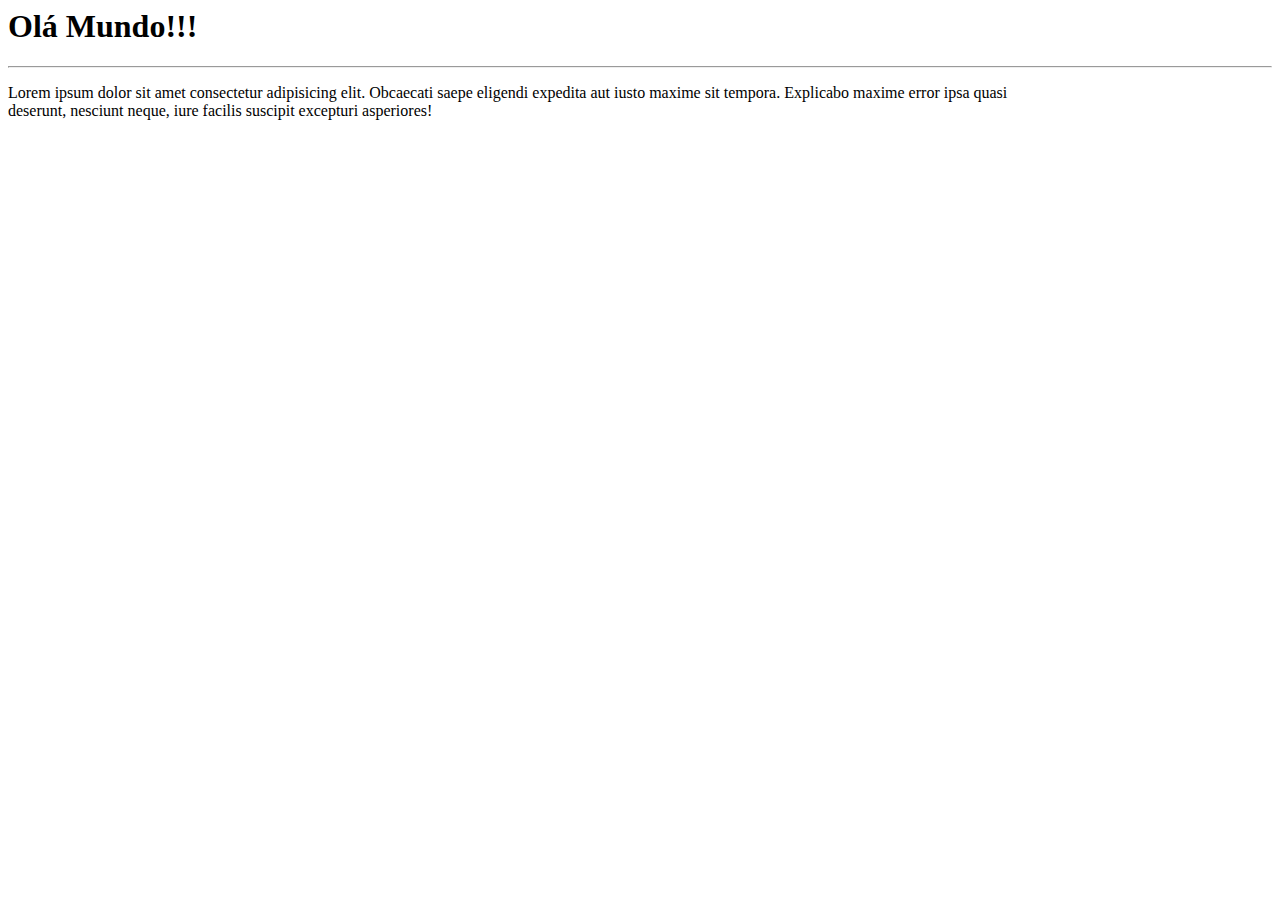
<file: Aula2104a1205/index.html>
<html>
    <head>
        <title> Olá </title>  
    </head>
    <body>
        <h1> Olá Mundo!!! </h1>
        <hr />

        <p>
            Lorem ipsum dolor sit amet consectetur adipisicing elit. Obcaecati saepe eligendi expedita aut iusto maxime sit tempora. Explicabo maxime error ipsa quasi<br /> deserunt, nesciunt neque, iure facilis suscipit excepturi asperiores!
        </p>
    </body>
</html>
</file>
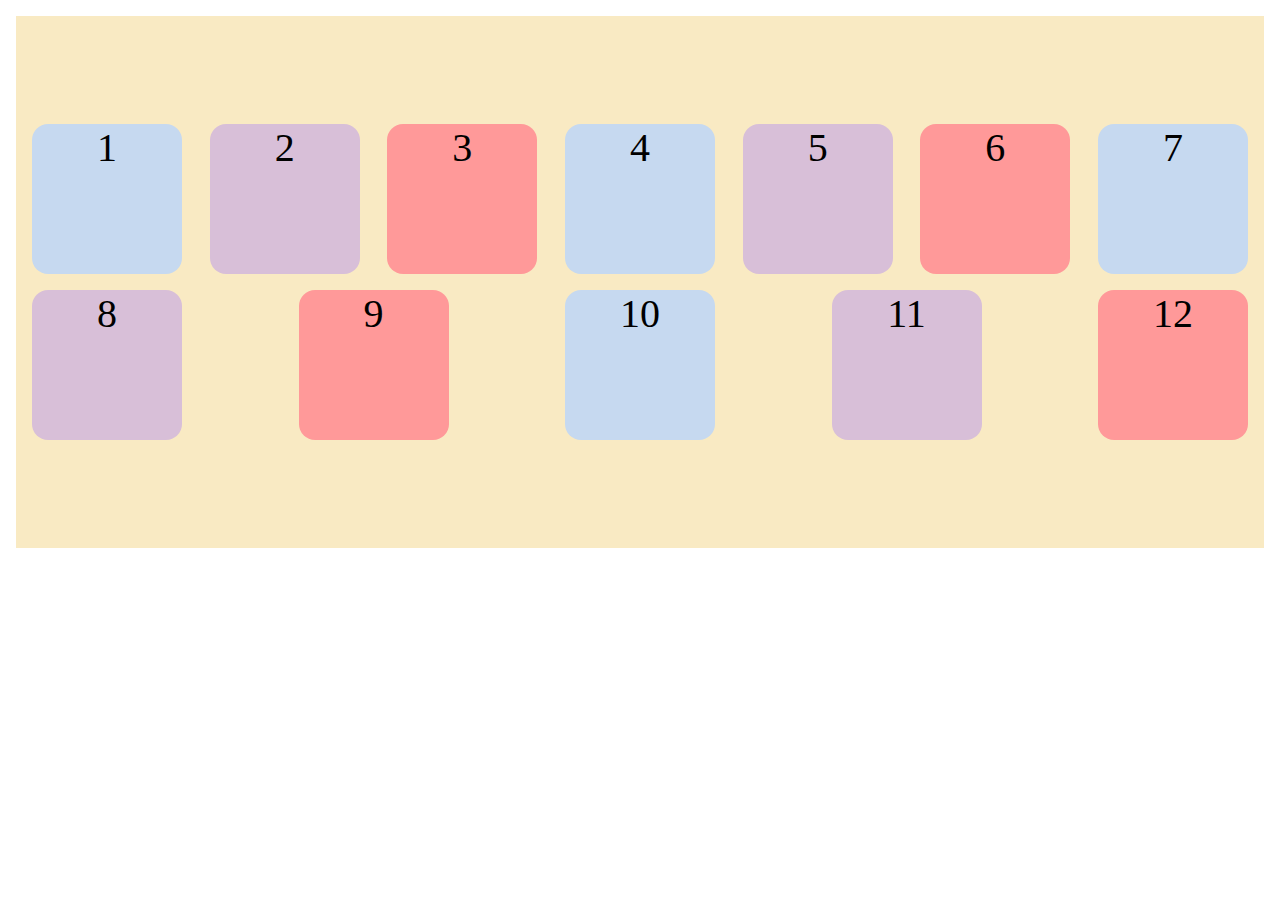
<file: Flexbox/index.html>
<html>
<head>
    <title>Exemplo Flexbox</title>
    <style>
        .container{
            background-color: #F9EAC3;
            padding: 16px;
            height: 500px;
            margin: 16px;
            /* border: solid 10px; */
            display: flex;
            flex-direction: row; 
            justify-content: space-between; /*horizontal */
            /* align-items: center;  */
            flex-wrap: wrap;
            align-content: center;
            row-gap: 16px;
            column-gap: 16px;
        }
        *{
            margin: 0;
        }
        .caixa-1{
            background-color: #C6D9F0;
            height: 150px;
            width: 150px;
            text-align: center;
            font-size: 40px;
            border-radius: 16px;
        }
        .caixa-2{
            background-color: #D8BFD8;
            height: 150px;
            width: 150px;
            text-align: center;
            font-size: 40px;
            border-radius: 16px;
        }
        .caixa-3{
            background-color: #FF9999;
            height: 150px;
            width: 150px;
            text-align: center;
            font-size: 40px;
            border-radius: 16px;
        }

    </style>
</head>
<body>
    <main class="container">
        <div class="caixa-1">1</div>
        <div class="caixa-2">2</div>
        <div class="caixa-3">3</div>
        <div class="caixa-1">4</div>
        <div class="caixa-2">5</div>
        <div class="caixa-3">6</div>
        <div class="caixa-1">7</div>
        <div class="caixa-2">8</div>
        <div class="caixa-3">9</div>
        <div class="caixa-1">10</div>
        <div class="caixa-2">11</div>
        <div class="caixa-3">12</div>
    </main>
</body>
</html>
</file>
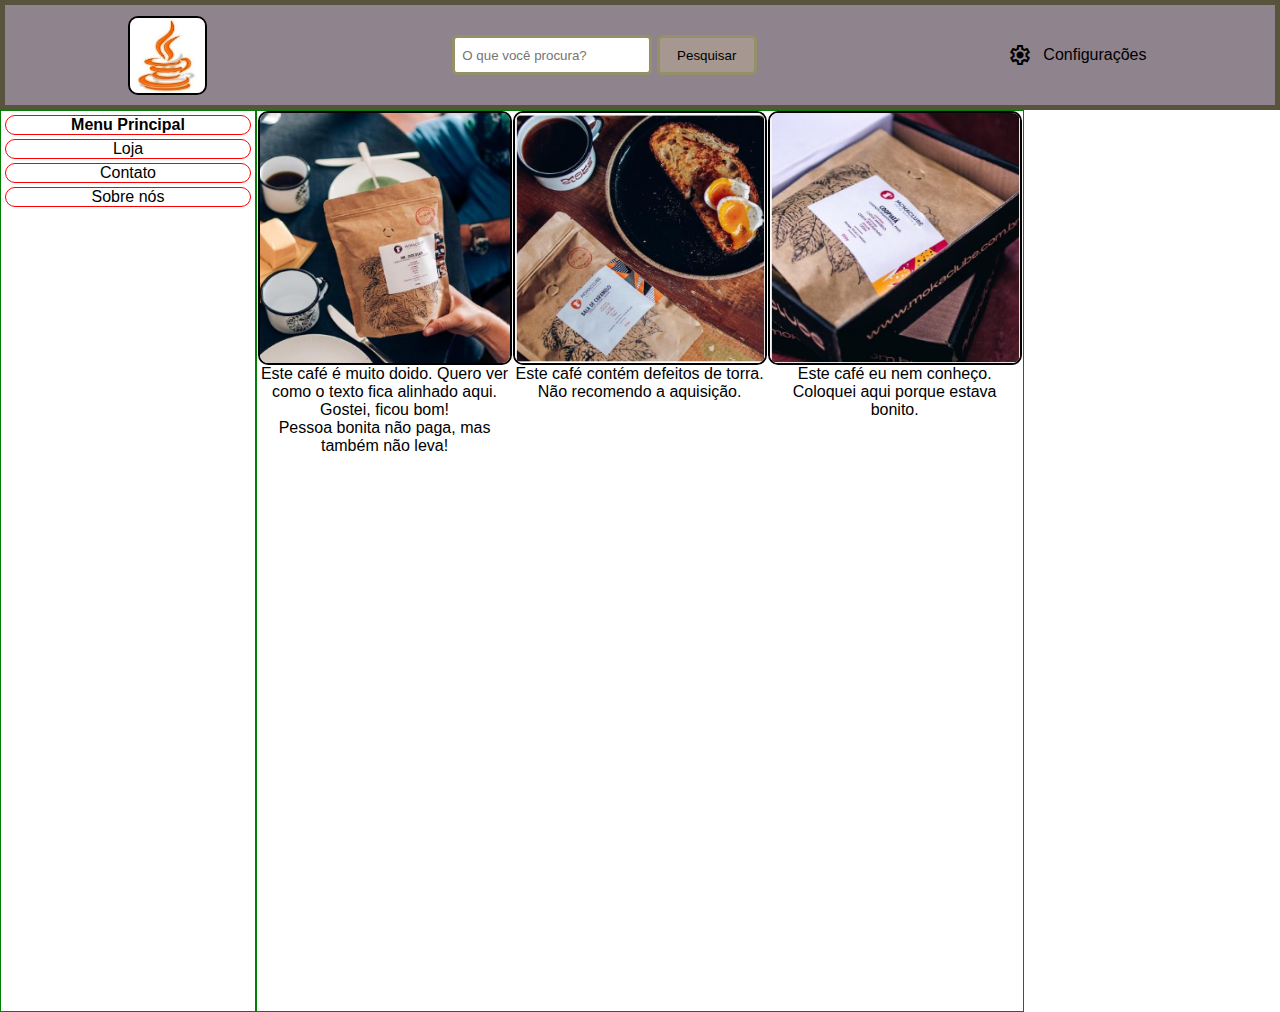
<file: layoutPadrao/index.html>
<html>
    <head>
        <title>Exemplo layout padrão</title>
        <link href="./layout.css" rel="stylesheet" type="text/css">
        <link rel="stylesheet" href="https://fonts.googleapis.com/css2?family=Material+Symbols+Outlined:opsz,wght,FILL,GRAD@48,400,0,0"/>
    </head>
        <body>
           <header>
               <div><img src="./cafe.jpg" height="75px" width="75px" alt="Logo do café" title="Logo do café"></div>
               <div>
                   <form action=""> 
                    <input id="pesquisa" type="text" placeholder="O que você procura?">
                    <input id="bt_pesquisar" type="button" value="Pesquisar" title="Botão de pesquisa">
                   </form>
                </div>
               <div id="config">
                   <span class="material-symbols-outlined"> settings </span>
                    Configurações
                </div>
           </header>
           <main>
               <div id="lateral">
                   <ul>
                       <li><h4> Menu Principal </h4></li>
                       <li> Loja </li>
                       <li> Contato </li>
                       <li> Sobre nós </li>
                   </ul> 
                </div>
                <div id="central">
                   <div> 
                       <img class="cafe" src="./cafe3.PNG" alt="">
                       <p> Este café é muito doido. Quero ver como o texto fica alinhado aqui. Gostei, ficou bom! </p>
                       <p>Pessoa bonita não paga, mas também não leva!</p>
                    </div>
                   <div>
                        <img class="cafe" src="./cafe1.PNG" alt="">
                        <p>Este café contém defeitos de torra. Não recomendo a aquisição.</p>
                    </div>
                   <div>
                        <img class="cafe" src="./cafe2.PNG" alt="">
                        <p>Este café eu nem conheço. Coloquei aqui porque estava bonito.</p>
                    </div>
               </div>
               <div id="outrolado">
                <div style="width:auto">
                    <iframe allow="fullscreen" frameBorder="0" height="250" src="https://giphy.com/embed/u2NfZw4Arfe3gQtI8x/video" width="270px"> </iframe>
                </div>
                <div>
                <iframe src="https://giphy.com/embed/687qS11pXwjCM" width="270px" height="250" frameBorder="0" class="giphy-embed" allowFullScreen></iframe><p><a href="https://giphy.com/gifs/hoppip-coffee-time-adventure-687qS11pXwjCM"></a></p>
                </div>
            </div>

           </main> 
        </body>
</html>
</file>
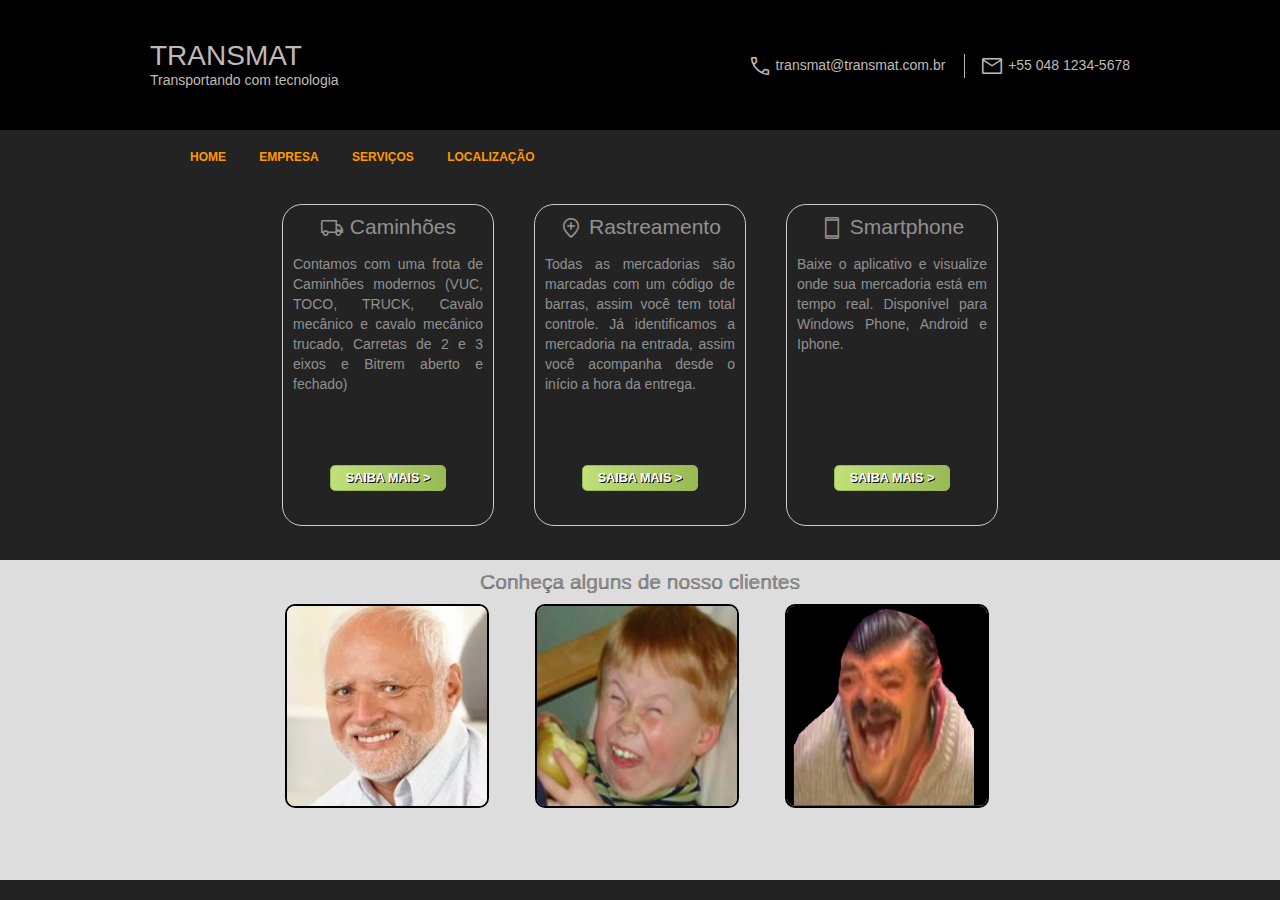
<file: Transportadora/index.html>
<html>
    <head>
        <title> Transportadora </title>
        <link rel="stylesheet" href="./transmat.css" type="text/css">
        <!-- <link rel="stylesheet" href="https://fonts.googleapis.com/css2?family=Material+Symbols+Outlined:opsz,wght,FILL,GRAD@48,400,0,0" /> -->
        <link rel="stylesheet" href="https://fonts.googleapis.com/css2?family=Material+Symbols+Outlined:opsz,wght,FILL,GRAD@20..48,100..700,0..1,-50..200" />

    </head>
    <body>
    <div id="topo">
        <header>
            <div id="grupo">
                <h1><a href="index.html"> TRANSMAT </a></h1>
                <h2>Transportando com tecnologia</h2>
            </div>
            <div id="header-contato">
                <ul> 
                    <li>
                        <span class="material-symbols-outlined"> call </span>
                        <a href="#"> transmat@transmat.com.br</a>
                    </li>
                    <li>
                        <span class="material-symbols-outlined"> mail </span>
                        +55 048 1234-5678
                    </li>
                </ul>
            </div>
        </header>
    </div>

    <nav class="home">
            <ul>
                    <li class="link_home">
                        <a href="index.html" title="Página Inicial"> Home </a>
                    </li>
                    <li>
                        <a href="empresa.html" title="Nossa Empresa"> Empresa </a>
                    </li>
                    <li>
                        <a href="servico.html" title="Serviços"> Serviços </a>
                    </li>
                    <li>
                        <a href="localizacao.html" title="Localização"> Localização </a>
                    </li>
            </ul>
    </nav>
    <main>
        <section class="sectionMain">
            <article>
                <h1>
                    <span class="material-symbols-outlined"> local_shipping </span>
                    Caminhões
                </h1>
                <p>
                    Contamos com uma frota de Caminhões modernos
                    (VUC, TOCO, TRUCK, Cavalo mecânico e cavalo
                    mecânico trucado, Carretas de 2 e 3 eixos e
                    Bitrem aberto e fechado)
                </p>
            </article>
            
            <footer>
                <a href="#" class="botao saiba_mais_caminhoes">
                    Saiba mais >
                </a>
            </footer>
        </section>
        <section class="sectionMain">
            <article>
                <h1>
                    <span class="material-symbols-outlined"> add_location </span>
                    Rastreamento
                </h1>
                <p>
                    Todas as mercadorias são marcadas com um código
                    de barras, assim você tem total controle. Já identificamos
                    a mercadoria na entrada, assim você acompanha desde o início
                    a hora da entrega.
                </p>
            </article>
            
            <footer>
                <a href="#" class="botao saiba_mais_rastreamento">
                    Saiba mais >
                </a>
            </footer>
        </section>
        <section class="sectionMain">
            <article>
                <h1>
                    <span class="material-symbols-outlined"> smartphone </span>
                    Smartphone
                </h1>
                <p>
                    Baixe o aplicativo e visualize onde sua mercadoria está
                    em tempo real. Disponível para Windows Phone,
                    Android e Iphone.
                </p>
            </article>
            
            <footer>
                <a href="#" class="botao saiba_mais_smartphone">
                    Saiba mais >
                </a>
            </footer>
        </section>
    </main>
    <section id="sectionCliente">
        <h1>Conheça alguns de nosso clientes</h1>
        <div id="conteudoCliente">
            <article> 
                <figure>
                    <img src="./happyCostm.PNG" alt="Cliente satisfeito">
                </figure>
            </article>
            <article> 
                <figure>
                    <img src="./happyCostm2.PNG" alt="Cliente satisfeito">
                </figure>
            </article>
            <article>
                <figure>
                    <img src="./happyCostm3.PNG" alt="Cliente satisfeito">
                </figure> </article>
        </div>
        
    </section>
    </body>

</html>
</file>
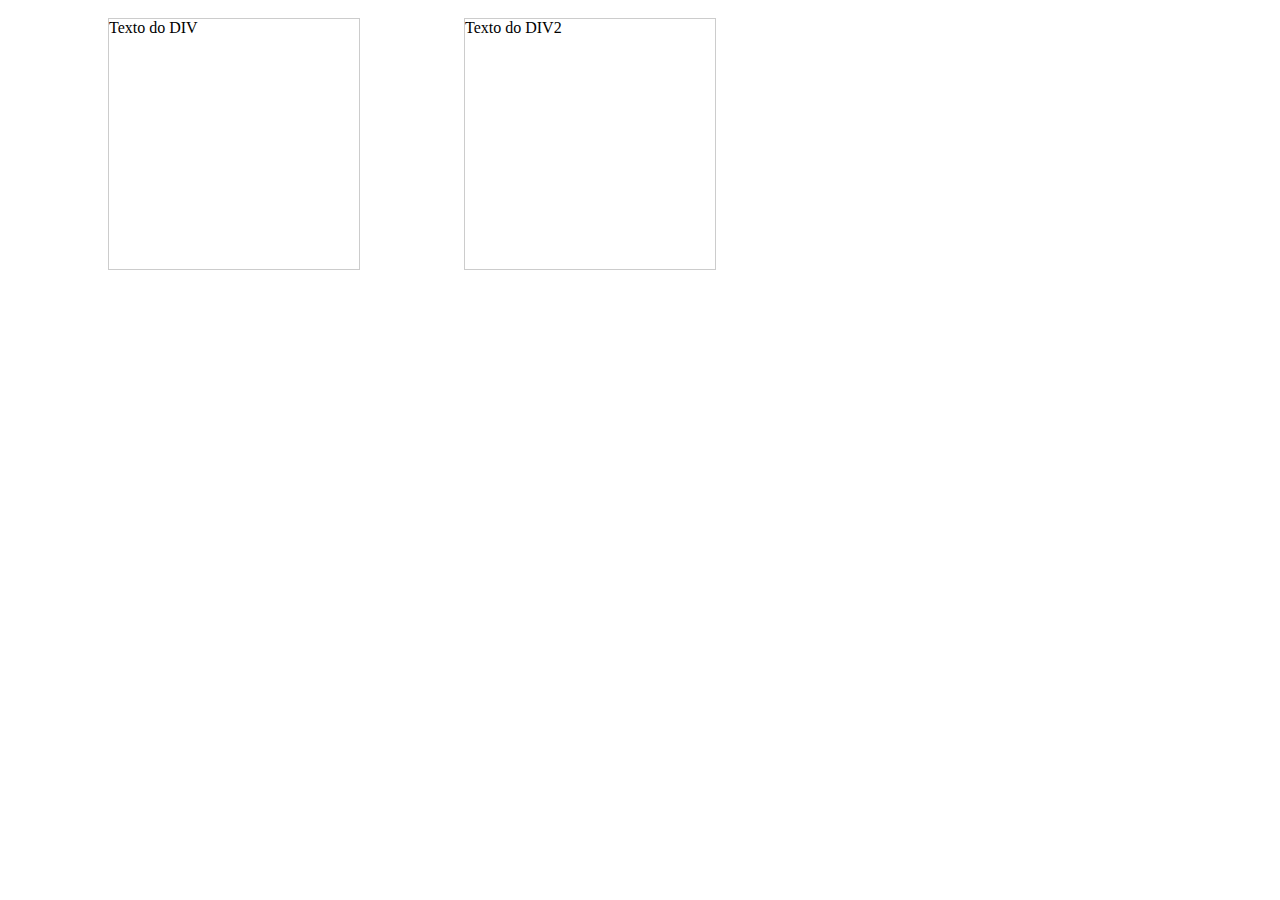
<file: Aula2104a1205/div.html>
<html>
    <head>
        <title>Exemplo com elemento DIV</title>
        <style>
            div{
                border: 1px solid #CCC;
                width: 250px;
                height: 250px;
                margin-top: 10px;
                margin-left: 100px;
                /* margin-left: auto;
                margin-right: auto; */
                display: inline-block;
            }
        </style>
    </head>
    <body>
        <div>Texto do DIV</div>
        <div>Texto do DIV2</div>
    </body>
</html>
</file>
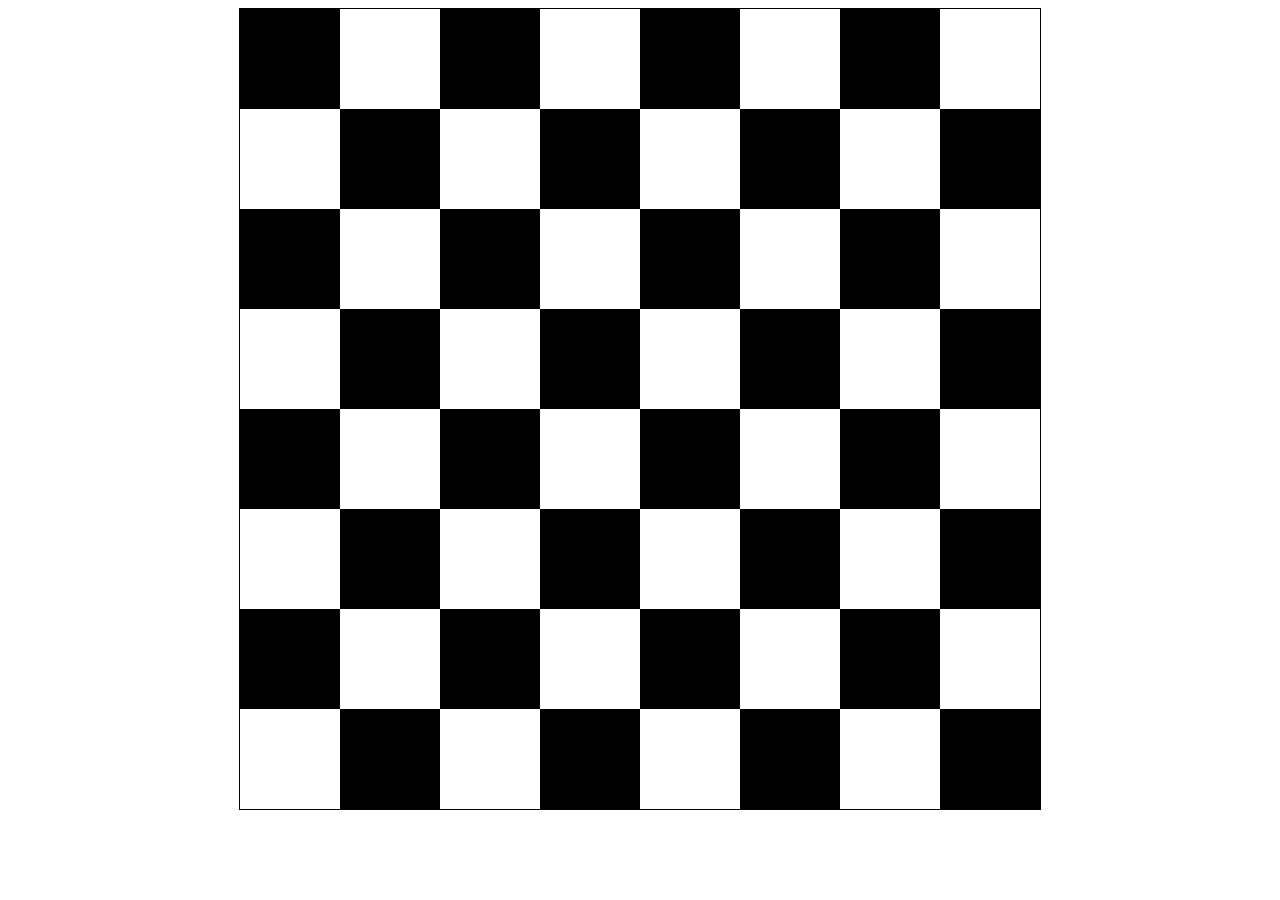
<file: Aula2104a1205/exercicio1.html>
<html>
<head>
    <title>Document</title>
    <style>
        #total{
            width: 800px;
            height: 800px;
            margin-left: auto;
            margin-right: auto;
            border: 1px solid #000;
            /* font-size: 0px; */
        }
        .config{
            width: 100px;
            height: 100px;
            border: 0px solid #000;
            float: left;
            /* display: inline-block; */
        }
        .black{
            background-color: #000;
        }
        .white{
            background-color: #ffffff;
        }
    </style>
</head>

<body>
    <div id="total">
        <div class="black config"></div>
        <div class="white config"></div>
        <div class="black config"></div>
        <div class="white config"></div>
        <div class="black config"></div>
        <div class="white config"></div>
        <div class="black config"></div>
        <div class="white config"></div>

        <div class="white config"></div>
        <div class="black config"></div>
        <div class="white config"></div>
        <div class="black config"></div>
        <div class="white config"></div>
        <div class="black config"></div>
        <div class="white config"></div>
        <div class="black config"></div>

        <div class="black config"></div>
        <div class="white config"></div>
        <div class="black config"></div>
        <div class="white config"></div>
        <div class="black config"></div>
        <div class="white config"></div>
        <div class="black config"></div>
        <div class="white config"></div>

        <div class="white config"></div>
        <div class="black config"></div>
        <div class="white config"></div>
        <div class="black config"></div>
        <div class="white config"></div>
        <div class="black config"></div>
        <div class="white config"></div>
        <div class="black config"></div>
        <div class="black config"></div>
        <div class="white config"></div>
        <div class="black config"></div>
        <div class="white config"></div>
        <div class="black config"></div>
        <div class="white config"></div>
        <div class="black config"></div>
        <div class="white config"></div>

        <div class="white config"></div>
        <div class="black config"></div>
        <div class="white config"></div>
        <div class="black config"></div>
        <div class="white config"></div>
        <div class="black config"></div>
        <div class="white config"></div>
        <div class="black config"></div>
        <div class="black config"></div>
        <div class="white config"></div>
        <div class="black config"></div>
        <div class="white config"></div>
        <div class="black config"></div>
        <div class="white config"></div>
        <div class="black config"></div>
        <div class="white config"></div>

        <div class="white config"></div>
        <div class="black config"></div>
        <div class="white config"></div>
        <div class="black config"></div>
        <div class="white config"></div>
        <div class="black config"></div>
        <div class="white config"></div>
        <div class="black config"></div>


    </div>
    
</body>
</html>
</file>
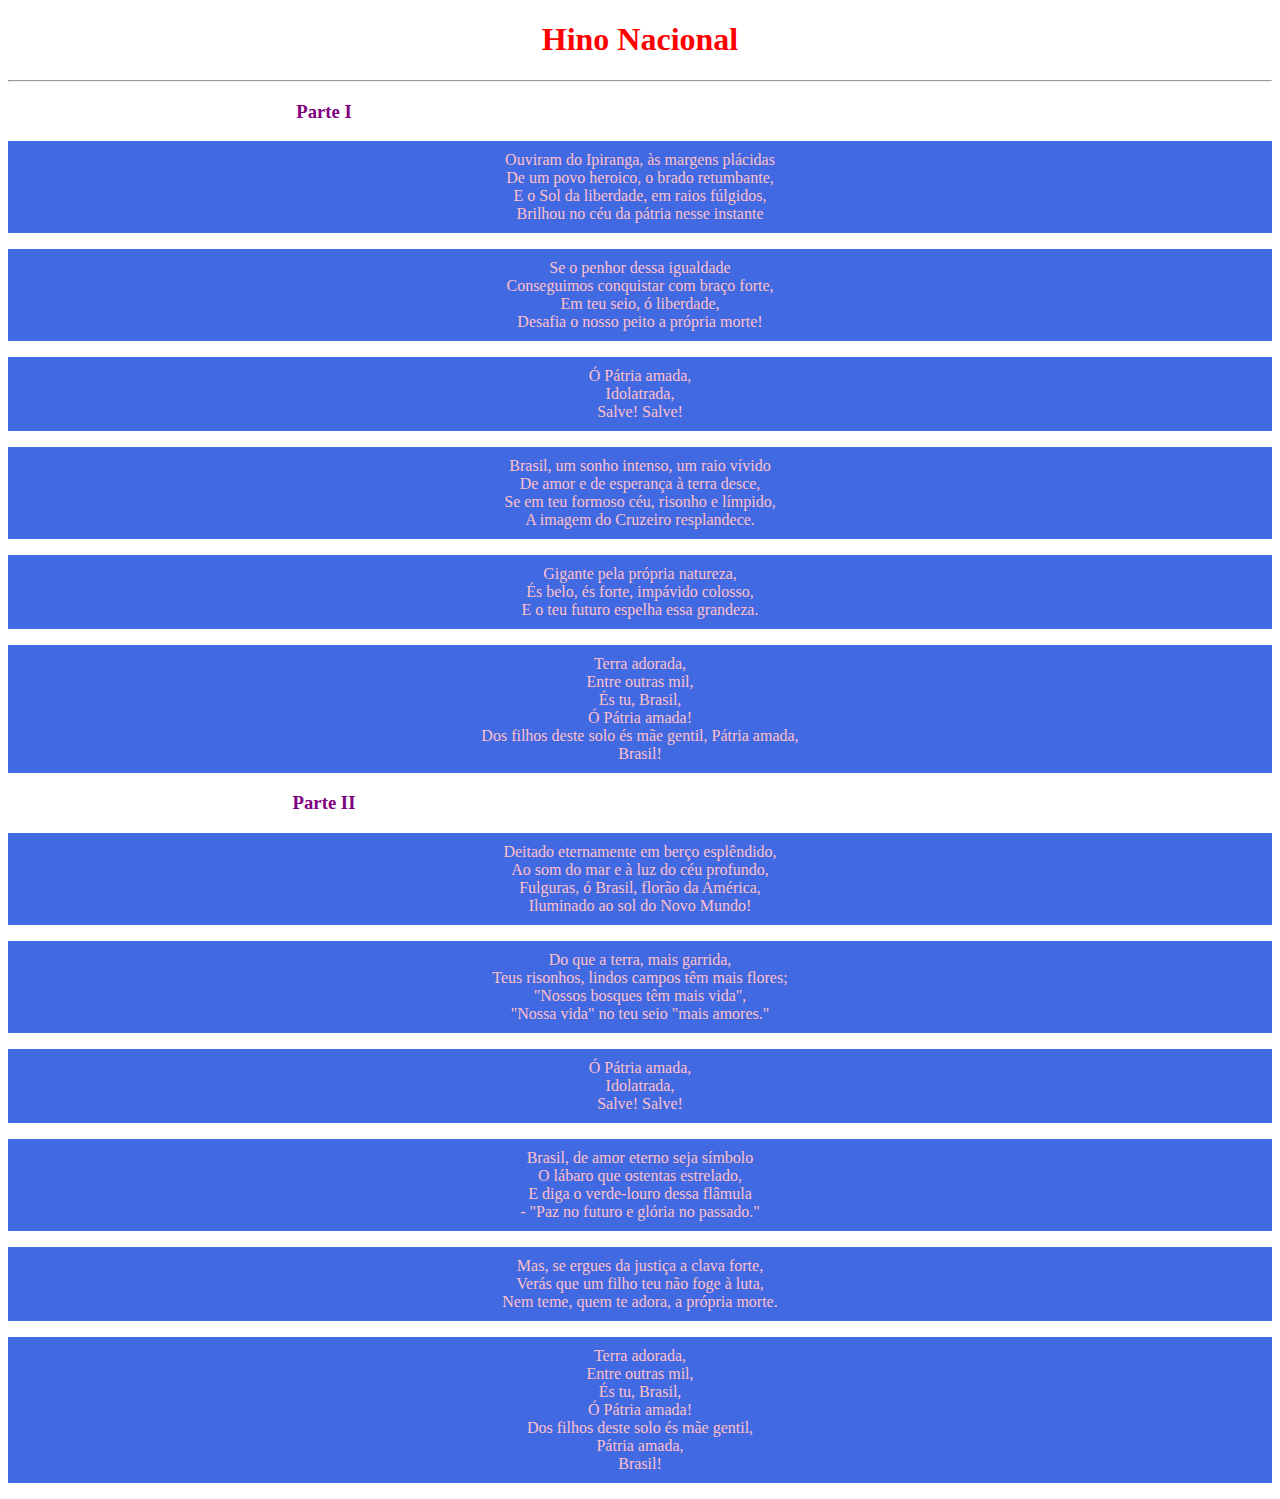
<file: Aula2104a1205/hinoNacional.html>
<!DOCTYPE html>
<html lang="pt">
<head>
    <meta charset="UTF-8">
    <meta name="viewport" content="width=device-width, initial-scale=1.0">
    <title>Hino Nacional</title>
    <style>
        h1, h3, p{
           color: red;
           text-align: center; 
        } 

        h3{
            display: flex;
           color: purple;
           text-align: center; 
           justify-content: space-around;
           align-items: center;
           width: 50%;
        } 

        p{
           color: pink;
           padding: 10px;
           background-color: royalblue;
        }    
    </style>
</head>
<body>
    <h1>Hino Nacional</h1>
    <hr />

    <h3> Parte I </h3>
    <p>
        Ouviram do Ipiranga, às margens plácidas <br />
        De um povo heroico, o brado retumbante, <br />
        E o Sol da liberdade, em raios fúlgidos, <br />
        Brilhou no céu da pátria nesse instante <br />
    </p>

    <p>
        Se o penhor dessa igualdade <br />
        Conseguimos conquistar com braço forte, <br />
        Em teu seio, ó liberdade, <br />
        Desafia o nosso peito a própria morte! <br />
    </p>

    <p>
        Ó Pátria amada, <br />
        Idolatrada, <br />
        Salve! Salve! <br />
    </p>

    <p>
        Brasil, um sonho intenso, um raio vívido<br />
        De amor e de esperança à terra desce,<br />
        Se em teu formoso céu, risonho e límpido,<br />
        A imagem do Cruzeiro resplandece.<br />
    </p>
    
    <p>
        Gigante pela própria natureza,<br />
        És belo, és forte, impávido colosso,<br />
        E o teu futuro espelha essa grandeza.<br />
    </p>

    <p>
        Terra adorada,<br />
        Entre outras mil,<br />
        És tu, Brasil,<br />
        Ó Pátria amada!<br />
        Dos filhos deste solo és mãe gentil,
        Pátria amada,<br />
        Brasil!<br />
    </p>

    <h3> Parte II </h3>

    <p>
        Deitado eternamente em berço esplêndido,<br />
        Ao som do mar e à luz do céu profundo,<br />
        Fulguras, ó Brasil, florão da América,<br />
        Iluminado ao sol do Novo Mundo!<br />
    </p>

    <p>
        Do que a terra, mais garrida,<br />
        Teus risonhos, lindos campos têm mais flores;<br />
        "Nossos bosques têm mais vida",<br />
        "Nossa vida" no teu seio "mais amores."  <br /> 
    </p>

    <p>
        Ó Pátria amada,<br />
        Idolatrada,<br />
        Salve! Salve! <br />
    </p>

    <p>
        Brasil, de amor eterno seja símbolo<br />
        O lábaro que ostentas estrelado,<br />
        E diga o verde-louro dessa flâmula<br />
        - "Paz no futuro e glória no passado." <br />
    </p>

    <p>
        Mas, se ergues da justiça a clava forte,<br />
        Verás que um filho teu não foge à luta,<br />
        Nem teme, quem te adora, a própria morte.<br />
    </p>

    <p>
        Terra adorada,<br />
        Entre outras mil,<br />
        És tu, Brasil,<br />
        Ó Pátria amada!<br />
        Dos filhos deste solo és mãe gentil,<br />
        Pátria amada,<br />
        Brasil!<br />
    </p> 

</body>
</html>
</file>
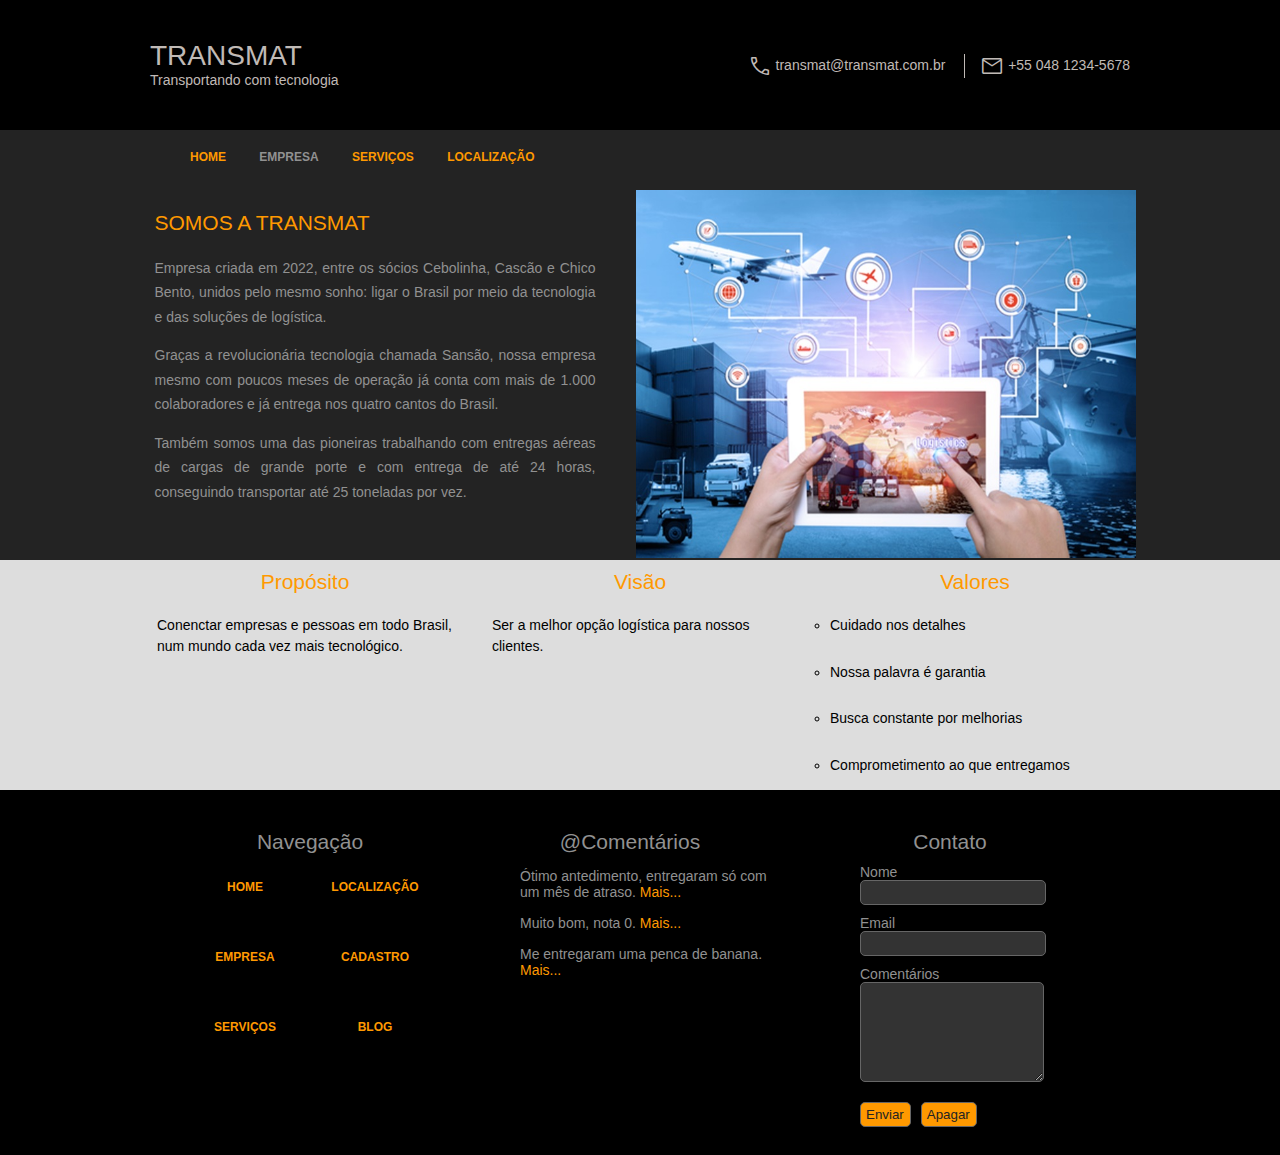
<file: Transportadora/empresa.html>
<html>
    <head>
        <title> Transportadora </title>
        <link rel="stylesheet" href="./transmat.css" type="text/css">
        <!-- <link rel="stylesheet" href="https://fonts.googleapis.com/css2?family=Material+Symbols+Outlined:opsz,wght,FILL,GRAD@48,400,0,0" /> -->
        <link rel="stylesheet" href="https://fonts.googleapis.com/css2?family=Material+Symbols+Outlined:opsz,wght,FILL,GRAD@20..48,100..700,0..1,-50..200" />

    </head>
    <body>
    <div id="topo">
        <header>
            <div id="grupo">
                <h1><a href="index.html"> TRANSMAT </a></h1>
                <h2>Transportando com tecnologia</h2>
            </div>
            <div id="header-contato">
                <ul> 
                    <li>
                        <span class="material-symbols-outlined"> call </span>
                        <a href="#"> transmat@transmat.com.br</a>
                    </li>
                    <li>
                        <span class="material-symbols-outlined"> mail </span>
                        +55 048 1234-5678
                    </li>
                </ul>
            </div>
        </header>
    </div>

    <nav class="home">
            <ul>
                    <li>
                        <a href="index.html"  title="Página Inicial"> Home </a>
                    </li>
                    <li class="active">
                        <a href="empresa.html" title="Nossa Empresa"> Empresa </a>
                    </li>
                    <li>
                        <a href="servicos.html" title="Serviços"> Serviços </a>
                    </li>
                    <li>
                        <a href="localizacao.html" title="Localização"> Localização </a>
                    </li>
            </ul>
    </nav>
    <main id="conteudoEmpresa">
        <div class="empresa">
            <div class="textoEmpresa">
                <h1>SOMOS A TRANSMAT</h1>
                <p>Empresa criada em 2022, entre os sócios Cebolinha, Cascão e Chico Bento,
                    unidos pelo mesmo sonho: ligar o Brasil por meio da tecnologia e das soluções
                    de logística.
                </p>
                <p>
                    Graças a revolucionária tecnologia chamada Sansão, nossa empresa mesmo com poucos
                    meses de operação já conta com mais de 1.000 colaboradores e já entrega nos quatro cantos do Brasil.                    
                </p>
                <p>
                   Também somos uma das pioneiras trabalhando com entregas aéreas de cargas de grande porte e com entrega de até 24 horas,
                   conseguindo transportar até 25 toneladas por vez.
                </p>
            </div>
        </div>
        <div class="empresaImg">
            <img src="empresa.jpg" alt="">
        </div>
    </main>
    <section id="sectionValores">
        <div class="valPropVis">
       <div class="proposito">
            <h2>Propósito</h2>
            <p>Conenctar empresas e pessoas em todo Brasil, num mundo cada vez mais tecnológico.</p>
       </div>
       <div class="visao">
            <h2>Visão</h2>
            <p>Ser a melhor opção logística para nossos clientes.</p>
       </div>
       <div class="valores">
            <h2>Valores</h2>
            <ul id="listValores">
                <li>Cuidado nos detalhes</li>
                <li>Nossa palavra é garantia</li>
                <li>Busca constante por melhorias</li>
                <li>Comprometimento ao que entregamos</li>
            </ul>
       </div>
    </div>
    </section>
        <div id="containerrodape">
            <footer id="rodape">
                <nav id="rodape_nav">
                    <h2 class="rodape_title" id="nav_footer">Navegação</h2>
                    <ul class="links_rodape">
                        <li><a href="index.html">Home</a></li>
                        <li><a>Empresa</a></li>
                        <li><a>Serviços</a></li>
                        <li><a>Localização</a></li>
                        <li><a>Cadastro</a></li>
                        <li><a>Blog</a></li>
                    </ul>
                </nav>
                <div id="rodape_comentario">
                    <h2 class="rodape_title">@Comentários</h2>
                    <ul>
                        <li><span>Ótimo antedimento, entregaram só com um mês de atraso.</span>
                            <a>Mais...</a>
                        </li>

                        <li><span>Muito bom, nota 0.</span>
                            <a>Mais...</a>
                        </li>

                        <li><span>Me entregaram uma penca de banana.</span>
                            <a>Mais...</a>
                        </li>
                    </ul>
                </div>
                <div id="caixa_formulario">
                    <h2 class="rodape_title">Contato</h2>
                    <form action="" method="POST">
                        <label>Nome</label>
                        <input type="text" name="nome">
                        <label>Email</label>
                        <input type="email" name="email">
                        <label>Comentários</label>
                        <textarea name="comentario" maxlength="140"></textarea>
                        <div id="botoes">
                            <input type="submit" value="Enviar">
                            <input type="reset" value="Apagar">
                        </div>
                    </form>
                </div>
            </footer>
        </div>
    </body>

</html>
</file>
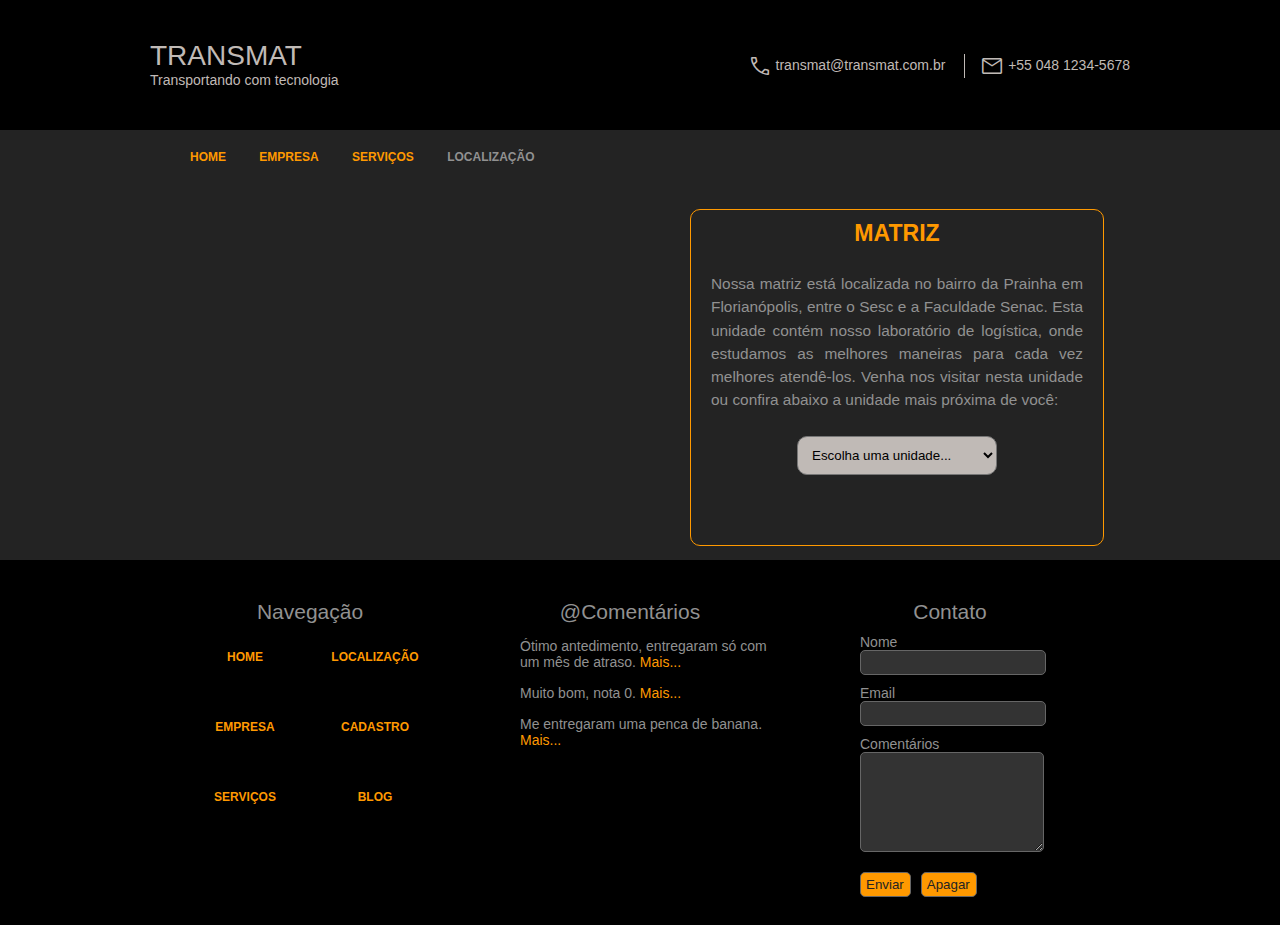
<file: Transportadora/localizacao.html>
<html>
    <head>
        <title> Transportadora </title>
        <link rel="stylesheet" href="./transmat.css" type="text/css">
        <!-- <link rel="stylesheet" href="https://fonts.googleapis.com/css2?family=Material+Symbols+Outlined:opsz,wght,FILL,GRAD@48,400,0,0" /> -->
        <link rel="stylesheet" href="https://fonts.googleapis.com/css2?family=Material+Symbols+Outlined:opsz,wght,FILL,GRAD@20..48,100..700,0..1,-50..200" />

    </head>
    <body>
    <div id="topo">
        <header>
            <div id="grupo">
                <h1><a href="index.html"> TRANSMAT </a></h1>
                <h2>Transportando com tecnologia</h2>
            </div>
            <div id="header-contato">
                <ul> 
                    <li>
                        <span class="material-symbols-outlined"> call </span>
                        <a href="#"> transmat@transmat.com.br</a>
                    </li>
                    <li>
                        <span class="material-symbols-outlined"> mail </span>
                        +55 048 1234-5678
                    </li>
                </ul>
            </div>
        </header>
    </div>

    <nav class="home">
            <ul>
                    <li>
                        <a href="index.html"  title="Página Inicial"> Home </a>
                    </li>
                    <li>
                        <a href="empresa.html" title="Nossa Empresa"> Empresa </a>
                    </li>
                    <li>
                        <a href="servicos.html" title="Serviços"> Serviços </a>
                    </li>
                    <li class="active">
                        <a href="localizacao.html" title="Localização"> Localização </a>
                    </li>
            </ul>
    </nav>
    <main class="main_localizacao">
        <iframe src="https://www.google.com/maps/embed?pb=!1m18!1m12!1m3!1d3039.9362693320604!2d-48.54667960849314!3d-27.603250567496083!2m3!1f0!2f0!3f0!3m2!1i1024!2i768!4f13.1!3m3!1m2!1s0x95273831874b03cf%3A0x738d23b15d5cc78b!2sFaculdade%20Senac%20Florian%C3%B3polis!5e0!3m2!1spt-BR!2sbr!4v1658792168811!5m2!1spt-BR!2sbr" width="500" height="370" style="border:0;" allowfullscreen="" loading="lazy" referrerpolicy="no-referrer-when-downgrade"></iframe>
        <div class="texto_localizacao">
            <h3>MATRIZ</h3>
            <p> Nossa matriz está localizada no bairro da Prainha em Florianópolis, entre o Sesc e a Faculdade Senac.
                Esta unidade contém nosso laboratório de logística, onde estudamos as melhores maneiras para cada vez melhores
                atendê-los.
                Venha nos visitar nesta unidade ou confira abaixo a unidade mais próxima de você:
            </p>
            <select class="select_unidades" name="select">
                <option disabled selected>Escolha uma unidade...</option>
                <option>Unidade Biguaçu</option>
                <option>Unidade Chapecó</option>
                <option>Unidade Timbó</option>
                <option>Unidade Curitiba</option>
                <option>Unidade Porto Alegre</option>
                <option>Unidade Não me toque</option>
                <option>Unidade Cascavel</option>
            </select>
        </div>
    </main>
    
        <div id="containerrodape">
            <footer id="rodape">
                <nav id="rodape_nav">
                    <h2 class="rodape_title" id="nav_footer">Navegação</h2>
                    <ul class="links_rodape">
                        <li><a href="index.html">Home</a></li>
                        <li><a>Empresa</a></li>
                        <li><a>Serviços</a></li>
                        <li><a>Localização</a></li>
                        <li><a>Cadastro</a></li>
                        <li><a>Blog</a></li>
                    </ul>
                </nav>
                <div id="rodape_comentario">
                    <h2 class="rodape_title">@Comentários</h2>
                    <ul>
                        <li><span>Ótimo antedimento, entregaram só com um mês de atraso.</span>
                            <a>Mais...</a>
                        </li>

                        <li><span>Muito bom, nota 0.</span>
                            <a>Mais...</a>
                        </li>

                        <li><span>Me entregaram uma penca de banana.</span>
                            <a>Mais...</a>
                        </li>
                    </ul>
                </div>
                <div id="caixa_formulario">
                    <h2 class="rodape_title">Contato</h2>
                    <form action="" method="POST">
                        <label>Nome</label>
                        <input type="text" name="nome">
                        <label>Email</label>
                        <input type="email" name="email">
                        <label>Comentários</label>
                        <textarea name="comentario" maxlength="140"></textarea>
                        <div id="botoes">
                            <input type="submit" value="Enviar">
                            <input type="reset" value="Apagar">
                        </div>
                    </form>
                </div>
            </footer>
        </div>
    </body>

</html>
</file>
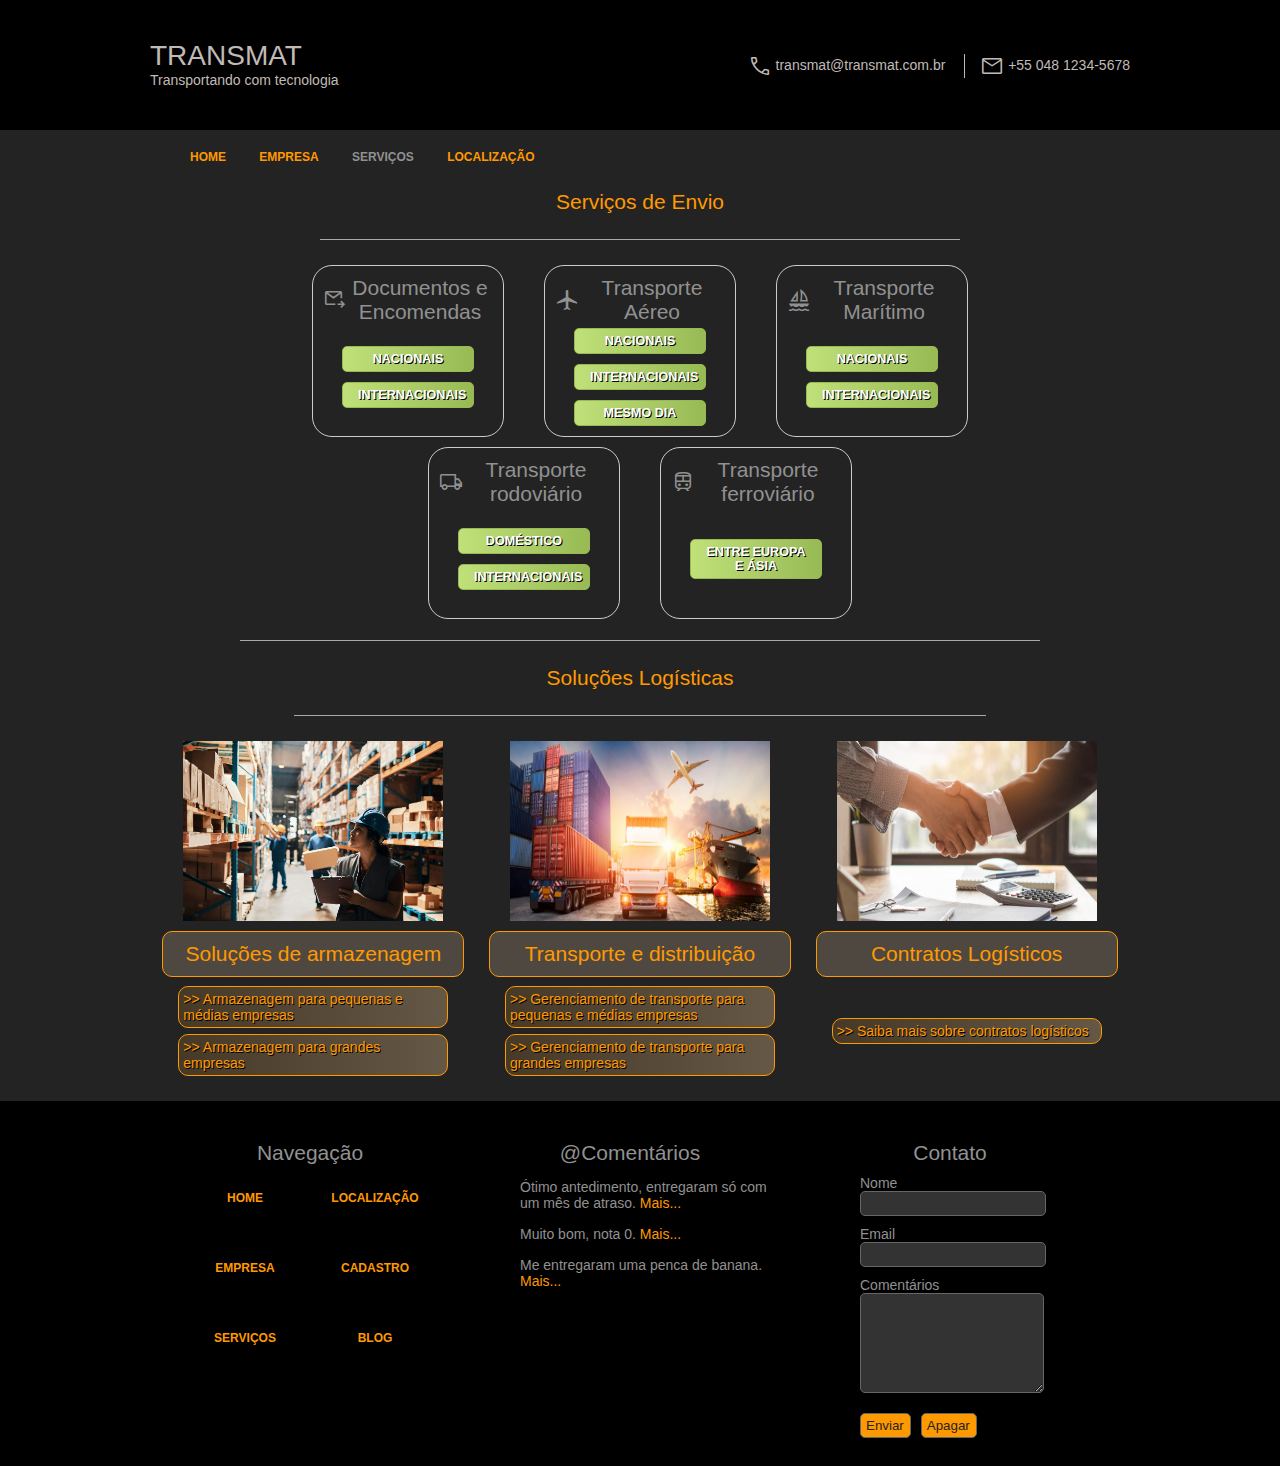
<file: Transportadora/servicos.html>
<html>
    <head>
        <title> Transportadora </title>
        <link rel="stylesheet" href="./transmat.css" type="text/css">
        <!-- <link rel="stylesheet" href="https://fonts.googleapis.com/css2?family=Material+Symbols+Outlined:opsz,wght,FILL,GRAD@48,400,0,0" /> -->
        <link rel="stylesheet" href="https://fonts.googleapis.com/css2?family=Material+Symbols+Outlined:opsz,wght,FILL,GRAD@20..48,100..700,0..1,-50..200" />

    </head>
    <body>
    <div id="topo">
        <header>
            <div id="grupo">
                <h1><a href="index.html"> TRANSMAT </a></h1>
                <h2>Transportando com tecnologia</h2>
            </div>
            <div id="header-contato">
                <ul> 
                    <li>
                        <span class="material-symbols-outlined"> call </span>
                        <a href="#"> transmat@transmat.com.br</a>
                    </li>
                    <li>
                        <span class="material-symbols-outlined"> mail </span>
                        +55 048 1234-5678
                    </li>
                </ul>
            </div>
        </header>
    </div>

    <nav class="home">
            <ul>
                    <li class="link_home">
                        <a href="index.html" title="Página Inicial"> Home </a>
                    </li>
                    <li>
                        <a href="empresa.html" title="Nossa Empresa"> Empresa </a>
                    </li>
                    <li class="active">
                        <a href="servicos.html"  title="Serviços"> Serviços </a>
                    </li>
                    <li>
                        <a href="localizacao.html" title="Localização"> Localização </a>
                    </li>
            </ul>
    </nav>
    <div id="titulo_servico"><h2>Serviços de Envio</h2></div>
    <main class="main_servico">
        <section class="sectionServico">
            <article>
                <h1 class="servicos_title">
                    <span class="material-symbols-outlined"> outgoing_mail </span>
                    Documentos e Encomendas
                </h1>
                <div class="links_main">
                    <ul>
                        <li><a class="botao_servico saiba_mais_caminhoes">Nacionais</a></li>
                        <li><a class="botao_servico saiba_mais_caminhoes">Internacionais</a></li>
                    </ul>
                </div>
            </article>
        </section>
        <section class="sectionServico">
            <article>
                <h1 class="servicos_title">
                    <span class="material-symbols-outlined">flight</span>
                    Transporte Aéreo
                </h1>
                <div class="links_main">
                    <ul>
                        <li><a class="botao_servico saiba_mais_caminhoes">Nacionais</a></li>
                        <li><a class="botao_servico saiba_mais_caminhoes">Internacionais</a></li>
                        <li><a class="botao_servico saiba_mais_caminhoes">Mesmo dia</a></li>
                    </ul>
                </div>
            </article>
            
        </section>
        <section class="sectionServico">
            <article>
                <h1 class="servicos_title">
                    <span class="material-symbols-outlined"> sailing </span>
                    Transporte Marítimo
                </h1>
                <div class="links_main">
                    <ul>
                        <li><a class="botao_servico saiba_mais_caminhoes">Nacionais</a></li>
                        <li><a class="botao_servico saiba_mais_caminhoes">Internacionais</a></li>
                    </ul>
                </div>
            </article>

        </section>
        <section class="sectionServico">
            <article>
                <h1 class="servicos_title">
                    <span class="material-symbols-outlined"> local_shipping </span>
                    Transporte rodoviário
                </h1>
                <div class="links_main">
                    <ul>
                        <li><a class="botao_servico saiba_mais_caminhoes">Doméstico</a></li>
                        <li><a class="botao_servico saiba_mais_caminhoes">Internacionais</a></li>
                    </ul>
                </div>
            </article>
        </section>
        <section class="sectionServico">
            <article >
                <h1 class="servicos_title">
                    <span class="material-symbols-outlined"> train </span>
                    Transporte ferroviário
                </h1>
                <div class="links_main">
                    <ul>
                        <li><a class="botao_servico saiba_mais_caminhoes">Entre Europa e Ásia</a></li>
                    </ul>
                </div>
            </article>
        </section>
    </main>
    <section class="secaoLogistica">
        <div id="mainTitleSoluc"><h2>Soluções Logísticas</h2></div>
        <div class="solucoesLogisticas">
        <div class="imgLog">
            
            <img src="armazenagem.jpg">
            <h3 class="titleLog">Soluções de armazenagem</h3>
            <ul>
                <li><a href="#" class="solucoes"> >> Armazenagem para pequenas e médias empresas</a></li>
                <li><a href="#" class="solucoes"> >> Armazenagem para grandes empresas</a></li>
            </ul>

        </div>
        <div class="imgLog">
            <img src="distribuicao.jpg"> 
            <h3 class="titleLog">Transporte e distribuição</h3>
            <ul>
                <li><a href="#" class="solucoes"> >> Gerenciamento de transporte para pequenas e médias empresas</a></li>
                <li><a href="#" class="solucoes"> >> Gerenciamento de transporte para grandes empresas</a></li>
            </ul>
        </div>
        <div class="imgLog">
            <img src="contratos.jpg">
            <h3 class="titleLog">Contratos Logísticos</h3>
            <ul>
                <li><a href="#" class="solucoes"> >> Saiba mais sobre contratos logísticos</a></li>
            </ul>
        </div>
    </div>
    </section>
   
        <div id="containerrodape">
            <footer id="rodape">
                <nav id="rodape_nav">
                    <h2 class="rodape_title" id="nav_footer">Navegação</h2>
                    <ul class="links_rodape">
                        <li><a href="index.html">Home</a></li>
                        <li><a>Empresa</a></li>
                        <li><a>Serviços</a></li>
                        <li><a>Localização</a></li>
                        <li><a>Cadastro</a></li>
                        <li><a>Blog</a></li>
                    </ul>
                </nav>
                <div id="rodape_comentario">
                    <h2 class="rodape_title">@Comentários</h2>
                    <ul>
                        <li><span>Ótimo antedimento, entregaram só com um mês de atraso.</span>
                            <a>Mais...</a>
                        </li>

                        <li><span>Muito bom, nota 0.</span>
                            <a>Mais...</a>
                        </li>

                        <li><span>Me entregaram uma penca de banana.</span>
                            <a>Mais...</a>
                        </li>
                    </ul>
                </div>
                <div id="caixa_formulario">
                    <h2 class="rodape_title">Contato</h2>
                    <form action="" method="POST">
                        <label>Nome</label>
                        <input type="text" name="nome">
                        <label>Email</label>
                        <input type="email" name="email">
                        <label>Comentários</label>
                        <textarea name="comentario" maxlength="140"></textarea>
                        <div id="botoes">
                            <input type="submit" value="Enviar">
                            <input type="reset" value="Apagar">
                        </div>
                    </form>
                </div>
            </footer>
        </div>
    </body>

</html>
</file>
<file: layoutPadrao/layout.css>
*{
    margin: 0px;
    font-family: 'Lucida Sans', 'Lucida Sans Regular', 'Lucida Grande', 'Lucida Sans Unicode', Geneva, Verdana, sans-serif;
}
header{
    border: 5px solid #57533C;
    display: flex;
    justify-content: space-around;
    align-items: center;
    background-color:#8F838E;
    height: 100px   ;
}

#pesquisa{
    border: 3px solid #969068;
    height: 40px;
    width: 200px;
    border-radius: 5px;
    padding-left: 7px;
}
#bt_pesquisar{
    border: 3px solid #969068;
    height: 40px;
    width: 100px;
    border-radius: 5px;
    text-align: center;
    cursor: pointer;
    background-color:#A69890;
}
#bt_pesquisar:hover{
    background-color: #57533C;
    border:2px solid yellow;
}

img{
    border: 2px solid black;
    border-radius: 10px;
}

#config{
    display: flex;
    height: 30px;
    width: 150px;
    align-items: center;
    /* border: 2px solid black; */
    justify-content: space-around;
}

main{
    display: grid;
    grid-template-columns: 20% 60% auto;
    height: 100%;
}

#lateral{
    border: 1px solid green;
    height: 100%;
    text-align: center;
}

#central{
    display: grid;
    border: 1px solid green;
    grid-template-columns: 33.3% 33.3% 33.3%;

    height: 100%;
    text-align: center;
}

.cafe{
    height: 250px;
    width: 250px;
}

ul {
    list-style-type: none;
    padding: 0px;
}

li{
    border: 1px red solid;
    margin: 4px;
    border-radius: 10px;
}

li:hover{
    background-color: #FF7276;
    border: black 2px solid;
}
</file>
<file: Transportadora/transmat.css>
body{
    margin: 0;
    padding: 0;
    font-size: 14px;
    color: #919191;
    background-color: #232323;
    font-family: Arial, Helvetica, sans-serif;
}

div#topo{
    width: 100%;
    height: auto;
    /* border: 1px red solid; */
    background-color: #000;
}

header{
    /* border: 1px red solid; */
    width: 980px;
    height: 50px;
    padding: 40px;
    margin-left: auto;
    margin-right: auto;
    display: grid;
    grid-template-columns: 350px 630px;
}

header #header-contato{
    /* border: 1px red solid; */
    text-align: right;
}

header #header-contato ul li a, div #grupo a{
    background-color: #000;
}

header #grupo{
    /* border: 1px red solid; */
}

h1, h2, h3, h4, h5, h6{
    margin: 0 0 0 0;
    font-size: 1.5em;
    font-weight: normal;
}

#grupo h1{
    font-size: 2em;
}

#grupo h2{
    font-size: 1em;
}

header #header-contato li{
    display: inline-block;
    border-left: 1px solid #C0BAB6;
    padding: 0 0 0 15px;
    margin: 0 0 0 15px;
}

header #header-contato li:first-child{
    margin: 0;
    padding: 0;
    border: none;
}

#topo, #topo a{
    color: #C0BAB6;
    background-color: #333333;
    text-decoration: none;
}

span.material-symbols-outlined{
    vertical-align: middle;
}

a{
    color: #FF9900;
    text-decoration: none;
}

nav{
    width: 980px;
    height: 60px;
    margin-left: auto;
    margin-right: auto;
    padding: 0;
    /* border: 1px solid red; */
}

nav ul{
    margin: 0;
    list-style: none;
    text-transform: uppercase;
    font-size: 12px;
}

nav li{ 
    /* float: left; */
    display: inline-block;
    margin: 0 30px 0 0 ;
    /* border: 1px solid red; */
}

nav li a{
    /* border: 1px solid red; */
    display: block;
    padding: 20px 0;
    font-weight: bold;
}

li.active a,nav a:hover{
    color: #919191;
}

main{
    width: 980px;
    height: 350px;
    padding-bottom: 20px;
    margin-left: auto;
    margin-right: auto;

    display: flex;
    flex-direction: row;
    justify-content: center;
    align-items: center;
    flex-wrap: wrap;
    row-gap: 10px;
    column-gap: 40px;
}

main.main_servico{
    width: 800px;
    margin-bottom: 25px;
    padding-bottom: 25px;
    border-bottom: #AAA 1px solid;
}
.sectionMain{
        width: 190px;
        height: 300px;
        border: 1px solid #CCC;
        border-radius: 20px;
        padding: 10px;
}

.sectionMain h1{
    text-align: center;
}

.sectionMain p{
    line-height: 20px;
    text-align: justify;
}

.sectionMain article{
    height: 250px;
}

.sectionMain footer{
    text-align: center;
}

.botao, .botao_servico{
    display: inline-block;
    font-weight: bold;
    text-transform: uppercase;
    font-size: .9em;
    padding: 5px 15px;
}

.botao_servico{
    width: 100px;
}

a.botao, a.botao_servico{
    color: #FFF;
    border: 1px solid;
    border-radius: 5px;
}   

.botao.saiba_mais_caminhoes, .botao.saiba_mais_rastreamento, .botao.saiba_mais_smartphone, .botao_servico.saiba_mais_caminhoes{
    background: linear-gradient(to right, #C0E079, #98BA55);
    text-shadow: 1px 1px 0 #000;
    border-color: #98Ba55;
}

.botao.saiba_mais_caminhoes:hover, .botao_servico.saiba_mais_caminhoes:hover{
    color: #7C9B41;
    border-color: #7c9B41;
}

#sectionCliente{
    width: 100%;
    height: 320px;
    background-color: #DDD;
}

#sectionCliente h1{
    text-align: center;
    padding-top: 10px;
    -webkit-text-stroke-color: black;
    -webkit-text-stroke-width: 0.2px;
}

#conteudoCliente{
    height: 285px;
    width: 760px;
    margin-left: auto;
    margin-right: auto;
    display: grid;
    grid-template-columns: 250px 250px 250px;
    /* border: 1px solid red; */
    /* justify-content: space-between; */
}

#conteudoCliente article{
    /* border: 4px solid #919191; */
    margin: 10px;
    /* height: 200px; */
}

#conteudoCliente figure{
  height: 200px;
  width: 200px;
  /* border: 2px solid green; */
  margin: auto;
}
#conteudoCliente img{
    /* border: 1px solid red; */
    height: 200px;
    width: 200px;
    margin: 0;
    border: 2px solid black;
    border-radius: 10px;
}

#conteudoCliente p{
    text-align: center;
    color: black;
    border: 1px solid black;
    border-radius: 10px;
    padding: 10px;
    background-color: #AAA;
}

.material-symbols-outlined {
    font-variation-settings:
  'FILL' 0,
  'wght' 400,
  'GRAD' 0,
  'opsz' 48
}

#containerrodape{
    height: 350px;
    width: 100%;
    background-color: #000;
}

#rodape{
    width: 980px;
    margin-left: auto;
    margin-right: auto;
    margin-top: 15px;
}

#rodape_comentario,
#rodape_nav,
#caixa_formulario{
    width: 300px;
    height: 300px;
    float: left;
    margin: 10px;
    position: relative;
}

.rodape_title{
    text-align: center;
}

form{
    justify-content: center;
    padding-left: 60px;
    /* border: 1px solid red; */
}

.links_rodape{
    margin-top: 30px;
    display: flex;
    width: 85%;
    height: 90%;
    flex-direction: column;
    flex-wrap: wrap;
    gap: 5px;
    /* border: 1px solid red; */
}

.links_rodape li a{
    width: 90px;
    text-align: center;
    /* border: 1px solid red; */
}

#nav_footer{
    text-align: center;
    position: absolute;
    width: 100%;
}

#rodape_nav li a{
    height: 25px;
}

#rodape_comentario li{
    list-style: none;
    margin-bottom: 15px;
}

#caixa_formulario label{
    display: block;
    margin-top: 10px;
}

#caixa_formulario input{
    border-radius: 5px;
    height: 25px;
    padding-left: 5px;
}

#caixa_formulario textarea{
    border-radius: 5px;
    height: 100px;
    padding-left: 5px;
}

#caixa_formulario input, #caixa_formulario textarea{
    color: #FFF;
    background-color: #333333;
    border: 1px solid #666666;
}

#botoes{
    margin-top: 20px;
    display: flex;
}

#caixa_formulario input[type=submit], #caixa_formulario input[type=reset]{
    background-color: #FF9900;
    margin-left: 10px;
    cursor: pointer;
    color: #232323;
}

#caixa_formulario input[type=submit]{
    margin-left: 0px;
}

#rodape_nav li{
    display: flex;
}

.sectionServico{
    /* border: 1px solid red; */
    width: 170px;
    height: 150px;
    border: 1px solid #CCC;
    border-radius: 20px;
    padding: 10px;
}

.sectionServico article{
    text-align: center;
    /* border: 1px solid red; */
}

.links_main ul{ 
    /* border: 1px solid red; */
    height: 100%;
    margin: 0px;
    padding: 0px;
    list-style: none;
    display: flex;
    flex-direction: column;
    justify-content: center;
    gap: 10px;
}
.links_main{
    /* border: 1px solid red; */
    height: 70%;
}


div#titulo_servico{
    /* border: 1px solid red; */
    text-align: center;
    width: 50%;
    margin-left: auto;
    margin-right: auto;
    color: #FF9900;
    font-weight: bold;
    margin-bottom: 25px;
    padding-bottom: 25px;
    border-bottom: 1px solid #AAA;
}

#containerrodape{
    padding-top: 15px;
}

.servicos_title{
    display: flex;
    align-items: center;
}

.main_localizacao{
    justify-content: left;
}

iframe{
    margin-bottom: 5px;
}
.texto_localizacao{
    text-align: center;
    border: 1px solid #FF9900;
    border-radius: 10px;
    height: 90%;
    width: 40%;
    padding: 10px;
    font-size: 1.1em;
    font-weight: 500;
}

.texto_localizacao h3{
    font-weight: bolder;
    color:#FF9900;
}

select{
    padding: 10px;
    width: 200px;
    background-color: #C0BAB6;
    border-radius: 10px;
}
option{
    padding: 10px;
}
.texto_localizacao p{
    padding: 10px;
    text-align: justify;
    line-height: 1.5em;
}

.solucoesLogisticas{
    margin-left: auto;
    margin-right: auto;
    display: flex;
    height: 360px;
    width: 980px;
    justify-content: space-around;
}

div.imgLog{
    display: flex;
    flex-direction: column;
    align-items: center;
}

div.imgLog img{
    width: 260px;
    height: 180px;
}

#mainTitleSoluc{
    margin-left: auto;
    margin-right: auto;
    width: 54%;
    text-align: center;
    color: #FF9900;
    font-weight: bold;
    margin-bottom: 25px;
    padding-bottom: 25px;
    border-bottom: 1px solid #AAA;
}
.solucoesLogisticas div h3{
    text-align: center;
    padding: 10px;
    margin-top: 10px;
    width: 280px;
}

.titleLog{
    color:#FF9900;
    border-radius: 10px;
    border: 1px solid #FF9900;
    background-color:rgba(255,218,185, 0.2);
}

div.imgLog ul{
    border: 1px ;
    list-style: none;
    padding: 0px;
    margin: 0px;
    display: flex;
    flex-direction: column;
    justify-content: center;
    height: 30%;
}


.solucoes {
    background: linear-gradient(to right, rgba(209, 145, 60, 0.2), rgb(255, 209, 148, 0.3));
    text-shadow: 1px 1px 0 #000;
    display: inline-block;
    border: 1px solid #FF9900;
    padding: 4px;
    width: 260px;
    margin: 3px;
    border-radius: 10px;
}

.solucoes:hover {
    color: rgba(255, 209, 148, 0.8);
    border: #FF9900 solid 3px;
}

#sectionValores{
    height: 230px;
    background-color: #DDD;
}

.valPropVis h2{
    padding-top: 10px;
    text-align: center;
    color: #FF9900;
    font-family: Impact, Haettenschweiler, 'Arial Narrow Bold', sans-serif;
}

.valPropVis p, .valPropVis ul {
    padding: 7px;
}

.valPropVis p, .valPropVis ul li{
    line-height: 1.5;
}

.valPropVis{
    gap: 25px;
    /* border: 1px solid red; */
    width: 980px;
    height: 100%;
    margin-left: auto;
    margin-right: auto;
    display: grid;
    grid-template-columns: 310px 310px 310px;
}

.proposito p, .visao p, .valores ul{
    display: flex;
    flex-direction: column;
    height: 70%;
    justify-content: space-between;
    color: #000;
    /* border: 1px solid red; */
}
#conteudoEmpresa{
    /* border: 1px solid red; */
    display: grid;
    grid-template-columns: 45% 50%;
}
main div.empresa, .empresaImg {
    /* border: 1px solid red; */
    margin: 0px;
    padding: 0px;
}

.textoEmpresa{
    width: 100%;
    height: 100%;
    line-height: 1.75;
    text-align: justify;
}
.textoEmpresa h1{
    margin-top: 30px;
    color: #FF9900;
}

.empresaImg img{
    width: 500px;
    height: 368px;
}
#listValores{
    padding-left: 10px;
    list-style:circle;
}
</file>
